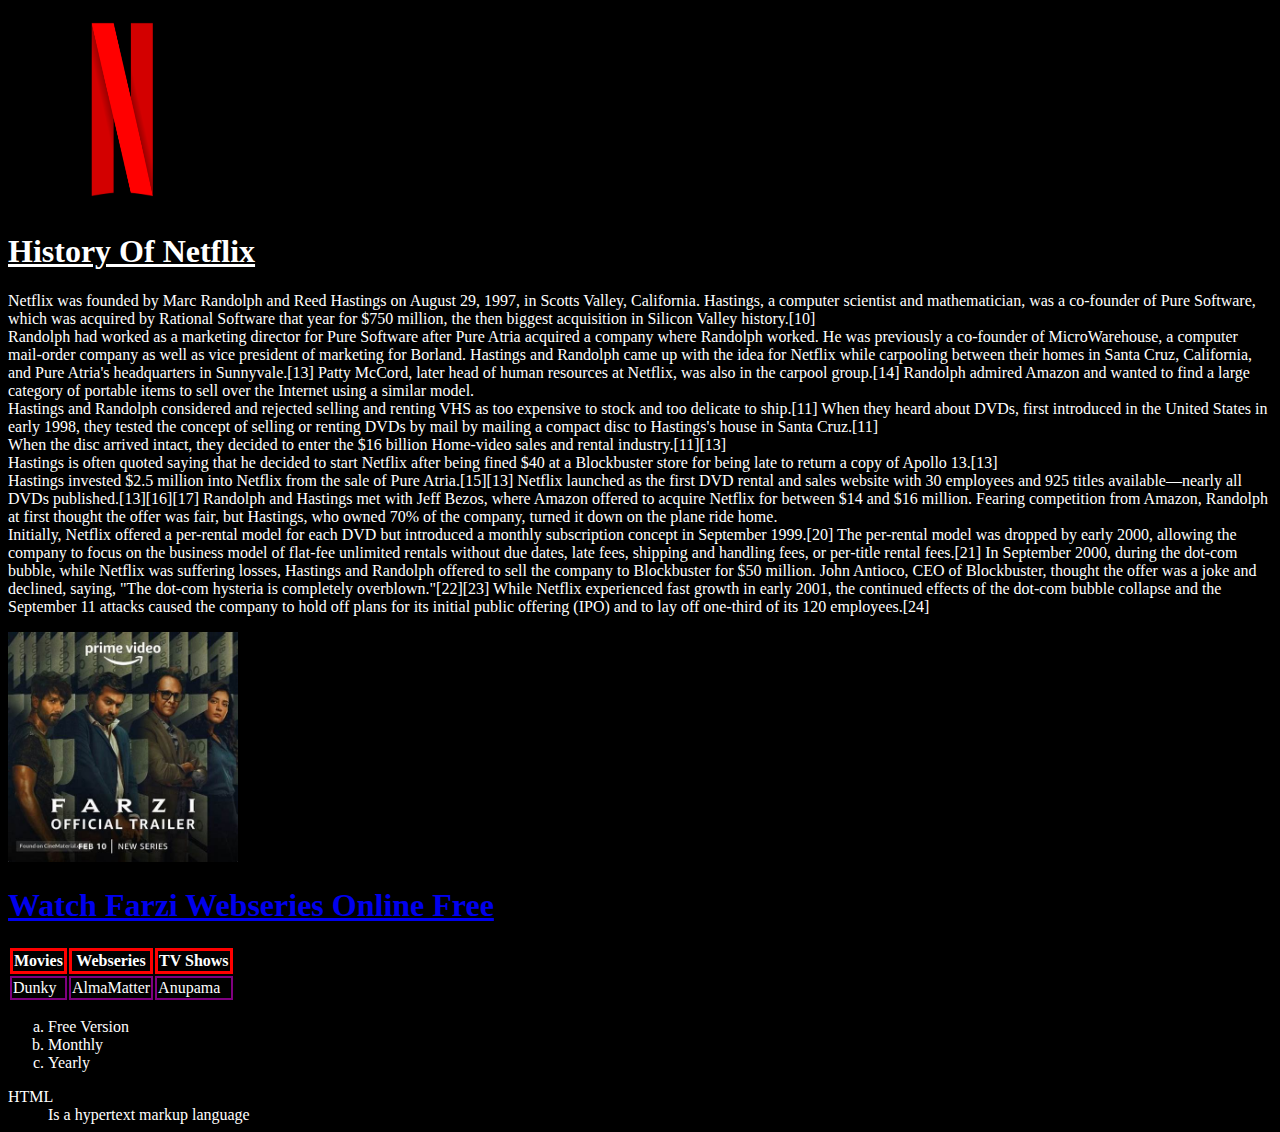
<file: Bookmarkmanager.html>
<!DOCTYPE html>
<html lang="en">
<head>
    <meta charset="UTF-8">
    <meta name="viewport" content="width=device-width, initial-scale=1.0">
    <title>Bookmark Manager</title>
    <link rel="stylesheet" href="style.css">
</head>
<body>
  
  
    <img width="230"  height="200"   src="i1.jpg" alt="Netflix">
    <h1><u>History Of Netflix</u></h1>
    <p>Netflix was founded by Marc Randolph and Reed Hastings on August 29, 1997, in Scotts Valley, California. Hastings, a computer scientist and mathematician, was a co-founder of Pure Software, which was acquired by Rational Software that year for $750 million, the then biggest acquisition in Silicon Valley history.[10] <br>Randolph had worked as a marketing director for Pure Software after Pure Atria acquired a company where Randolph worked. He was previously a co-founder of MicroWarehouse, a computer mail-order company as well as vice president of marketing for Borland. Hastings and Randolph came up with the idea for Netflix while carpooling between their homes in Santa Cruz, California, and Pure Atria's headquarters in Sunnyvale.[13] Patty McCord, later head of human resources at Netflix, was also in the carpool group.[14] Randolph admired Amazon and wanted to find a large category of portable items to sell over the Internet using a similar model. <br>Hastings and Randolph considered and rejected selling and renting VHS as too expensive to stock and too delicate to ship.[11] When they heard about DVDs, first introduced in the United States in early 1998, they tested the concept of selling or renting DVDs by mail by mailing a compact disc to Hastings's house in Santa Cruz.[11] <br>When the disc arrived intact, they decided to enter the $16 billion Home-video sales and rental industry.[11][13] <br>Hastings is often quoted saying that he decided to start Netflix after being fined $40 at a Blockbuster store for being late to return a copy of Apollo 13.[13] <br>Hastings invested $2.5 million into Netflix from the sale of Pure Atria.[15][13] Netflix launched as the first DVD rental and sales website with 30 employees and 925 titles available—nearly all DVDs published.[13][16][17] Randolph and Hastings met with Jeff Bezos, where Amazon offered to acquire Netflix for between $14 and $16 million. Fearing competition from Amazon, Randolph at first thought the offer was fair, but Hastings, who owned 70% of the company, turned it down on the plane ride home. <br>

Initially, Netflix offered a per-rental model for each DVD but introduced a monthly subscription concept in September 1999.[20] The per-rental model was dropped by early 2000, allowing the company to focus on the business model of flat-fee unlimited rentals without due dates, late fees, shipping and handling fees, or per-title rental fees.[21] In September 2000, during the dot-com bubble, while Netflix was suffering losses, Hastings and Randolph offered to sell the company to Blockbuster for $50 million. John Antioco, CEO of Blockbuster, thought the offer was a joke and declined, saying, "The dot-com hysteria is completely overblown."[22][23] While Netflix experienced fast growth in early 2001, the continued effects of the dot-com bubble collapse and the September 11 attacks caused the company to hold off plans for its initial public offering (IPO) and to lay off one-third of its 120 employees.[24]</p>

    <img width="230" height="230"    src="i2.jpeg" alt="Farzi">
  <a href="https://www.imdb.com/title/tt15477488/"><br><h1>Watch Farzi Webseries Online Free</h1></a>

  <table>
    <tr>
      <th>Movies</th>
      <th>Webseries</th>
      <th>TV Shows</th>
    </tr>
    <tr>
      <td>Dunky</td>
      <td>AlmaMatter</td>
      <td>Anupama</td>
    </tr>
    
  </table>

  <ol type="a" >
    <li>Free Version</li>
    <li>Monthly</li>
    <li>Yearly</li>
  </ol>

  <dt>HTML</dt>
  <dd>Is a hypertext markup language</dd>
    
</body>
</html>
</file>
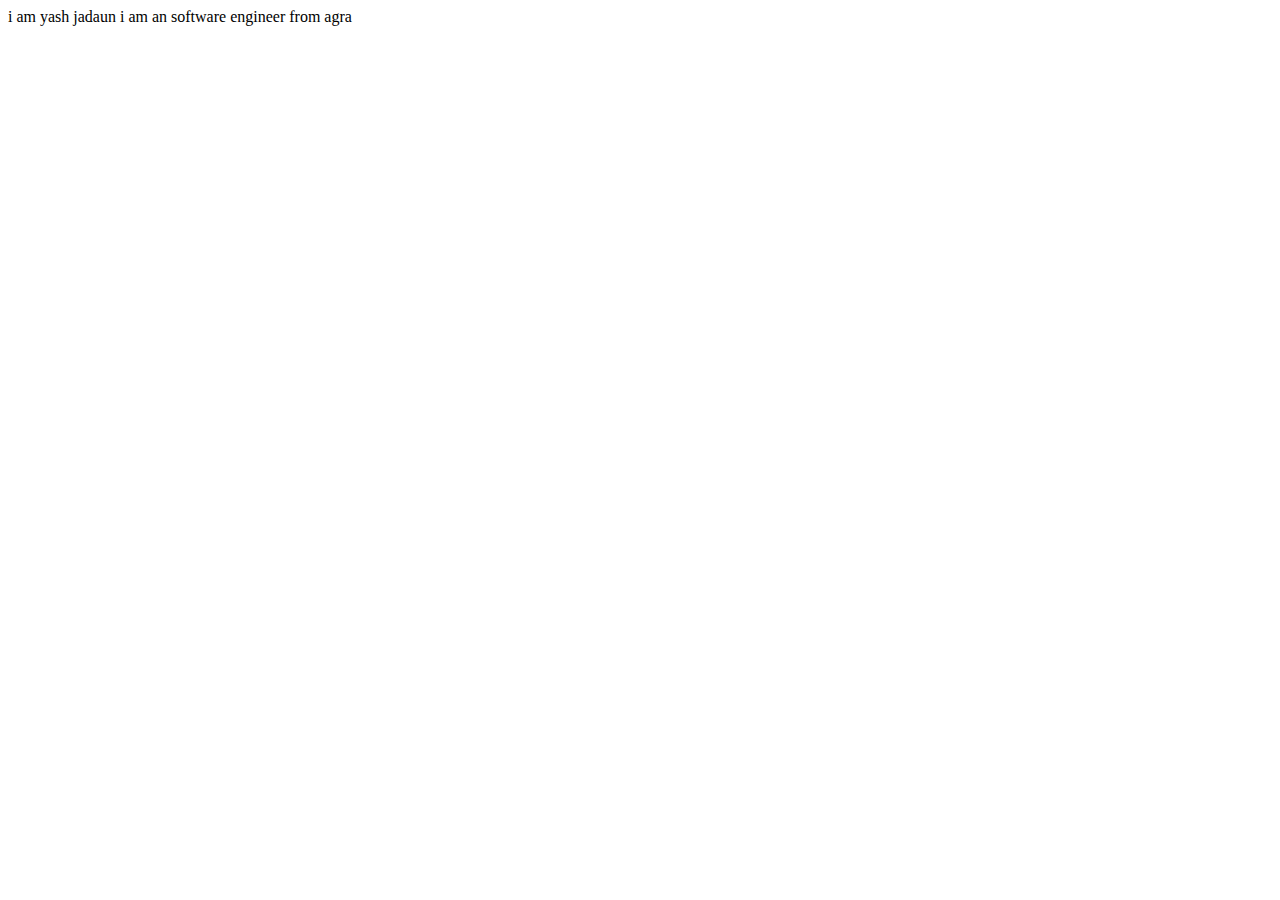
<file: First.html>
<!DOCTYPE html>
<html lang="en">
<head>
    <meta charset="UTF-8">
    <meta name="viewport" content="width=device-width, initial-scale=1.0">
    <title>Document</title>
</head>
<body>
    i am yash jadaun i am an software engineer from agra
</body>
</html>
</file>
<file: style.css>
body{
   background-color: black;
    color: white;
}


th{
    border: solid red;
}

td{
    border: 2px solid purple;
}
</file>
